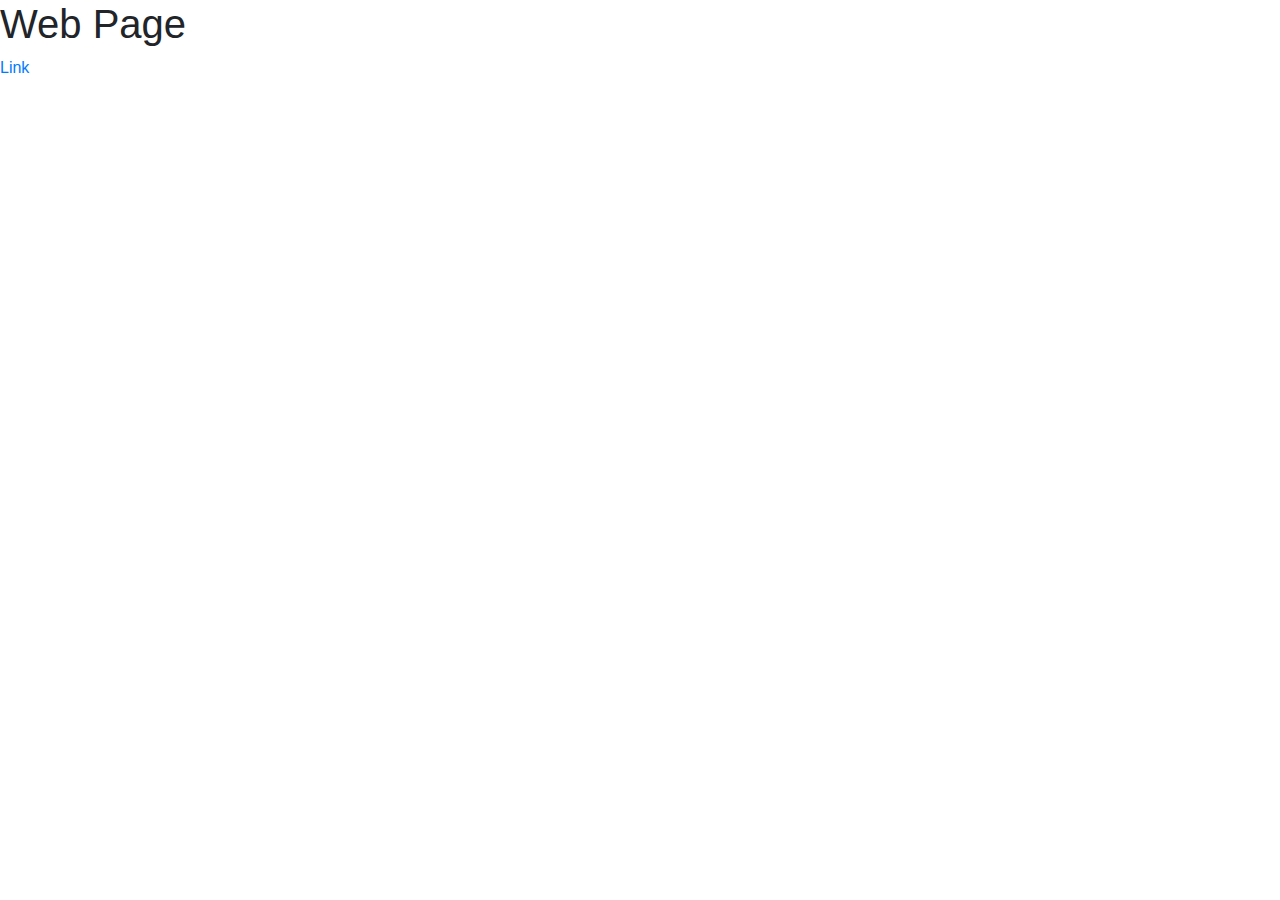
<file: index.html>
<!DOCTYPE html>
<html lang="en">
<head>
    <meta charset="UTF-8">
    <meta name="viewport" content="width=device-width, initial-scale=1.0">
    <title>Title</title>
    <link rel="stylesheet" href="./css/reset.css">
    <link rel="stylesheet" href="./css/bootstrap.css">
    <link rel="stylesheet" href="./css/style.css">
    
</head>
<body>
    <h1>Web Page</h1>
    <a href="#">Link</a>
</body>
<script src="./js/bootstrap.bundle.js"></script>
<script src="./js/jquery-3.5.1.min.js"></script>
</html>
</file>
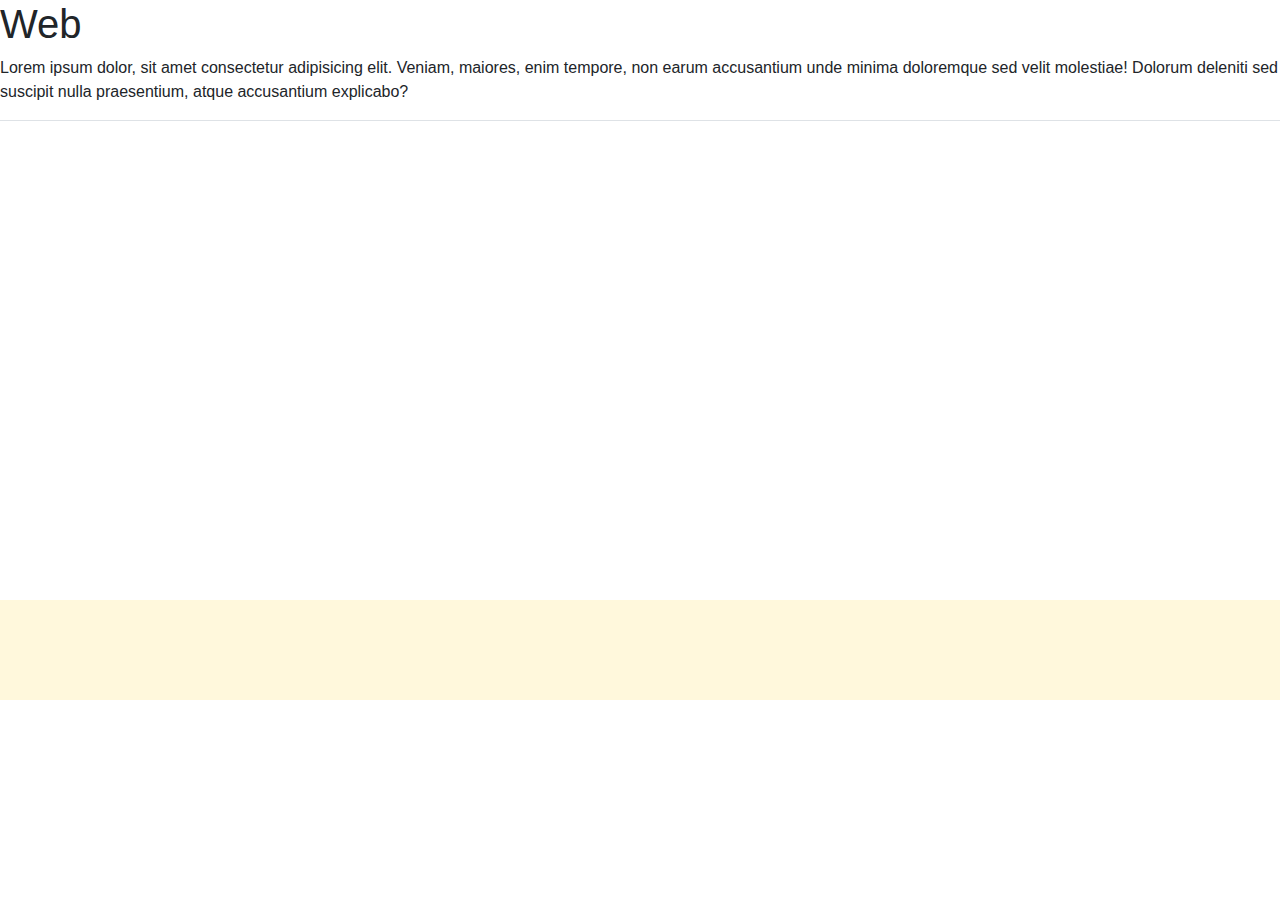
<file: 00-template-basic-layout/index.html>
<!DOCTYPE html>
<html lang="en">

<head>
    <meta charset="UTF-8">
    <meta name="viewport" content="width=device-width, initial-scale=1.0">
    <title>Title</title>
    <link rel="stylesheet" href="../css/reset.css">
    <link rel="stylesheet" href="../css/bootstrap.css">
    <link rel="stylesheet" href="../css/style.css">
    <link href="https://fonts.googleapis.com/icon?family=Material+Icons" rel="stylesheet">
</head>

<body>
    <header>

    </header>
    <main>
        <div class="container-fluid border-bottom">
            <div class="row ">
                <!-- TODO Edit here -->
                <h1>Web</h1>
                <p>Lorem ipsum dolor, sit amet consectetur adipisicing elit. Veniam, maiores, enim tempore, non earum
                    accusantium unde minima doloremque sed velit molestiae! Dolorum deleniti sed suscipit nulla
                    praesentium, atque accusantium explicabo?</p>
            </div>
        </div>
    </main>
    <footer>

    </footer>
</body>
<script src="../js/jquery-3.5.1.min.js"></script>
<script src="../js/bootstrap.bundle.js"></script>
<script>
    // add script here
</script>

</html>
</file>
<file: css/style.css>
footer{
  min-height: 100px;
  background-color: cornsilk;
}
main{
  min-height: 600px;
}

.template-sidebar{
  min-height: 600px;
  background-color: #AAA;
}
</file>
